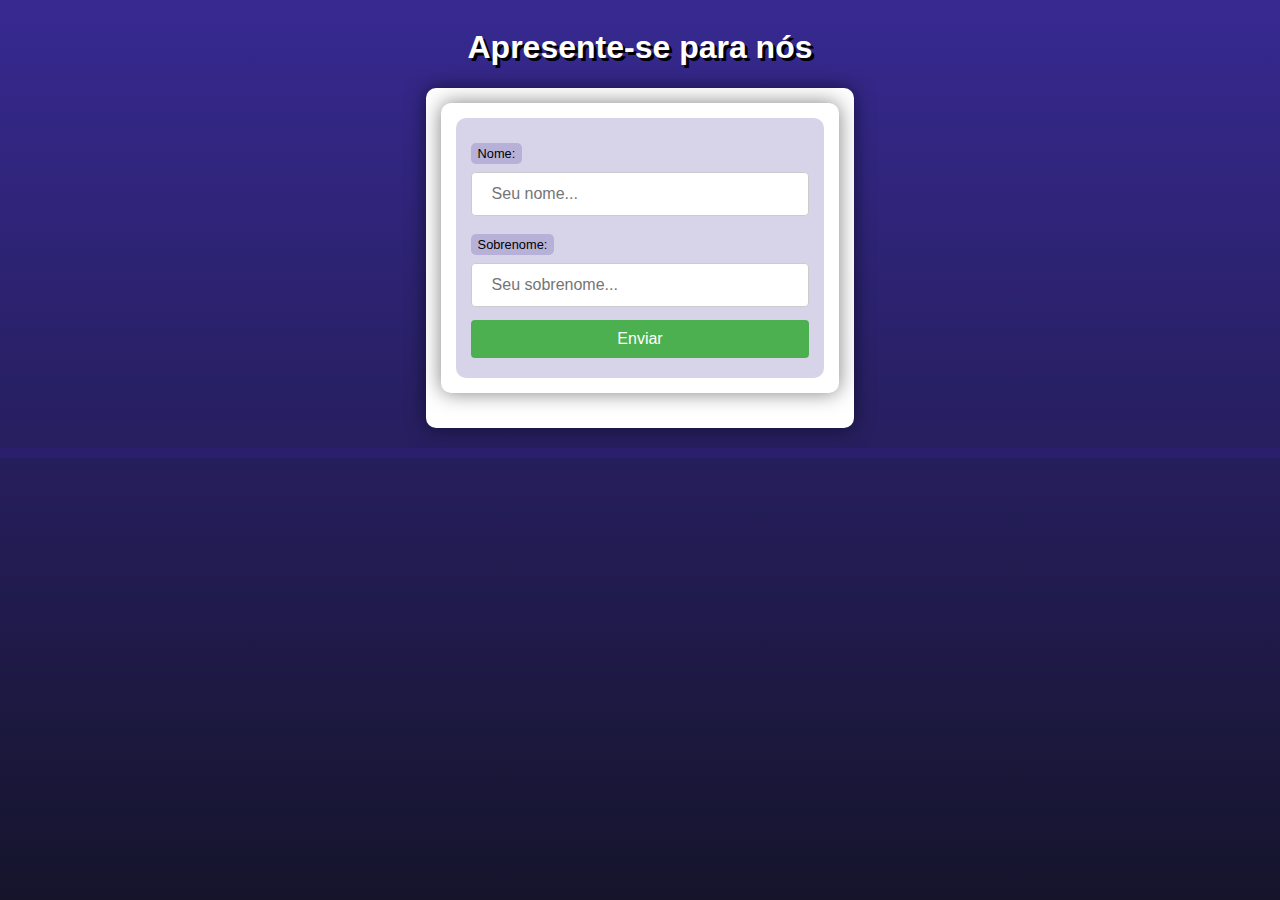
<file: obtendo-dados-formulario/index.html>
<!DOCTYPE html>
<html lang="pt-br">
<head>
    <meta charset="UTF-8">
    <meta name="viewport" content="width=device-width, initial-scale=1.0">
    <title>Interação com formulários</title>
    <link rel="stylesheet" href="estilo/style-guanabara.css">
    
</head>
<body>
   <header>
        <h1>Apresente-se para nós</h1>
   </header> 
   <main>
        <section>
            <form action="cad.php" method="get">
                <label for="nome">Nome:</label>
                <input type="text" name="nome" id="inome" class="dado" required placeholder="Seu nome...">
                <label for="sobrenome">Sobrenome:</label>
                <input type="text" name="sobrenome" id="isobrenome" class="dado" required placeholder="Seu sobrenome...">
                <input type="submit" id="botao" value="Enviar">
            </form>
        </section>
   </main>
   <footer>

   </footer>
</body>
</html>
</file>
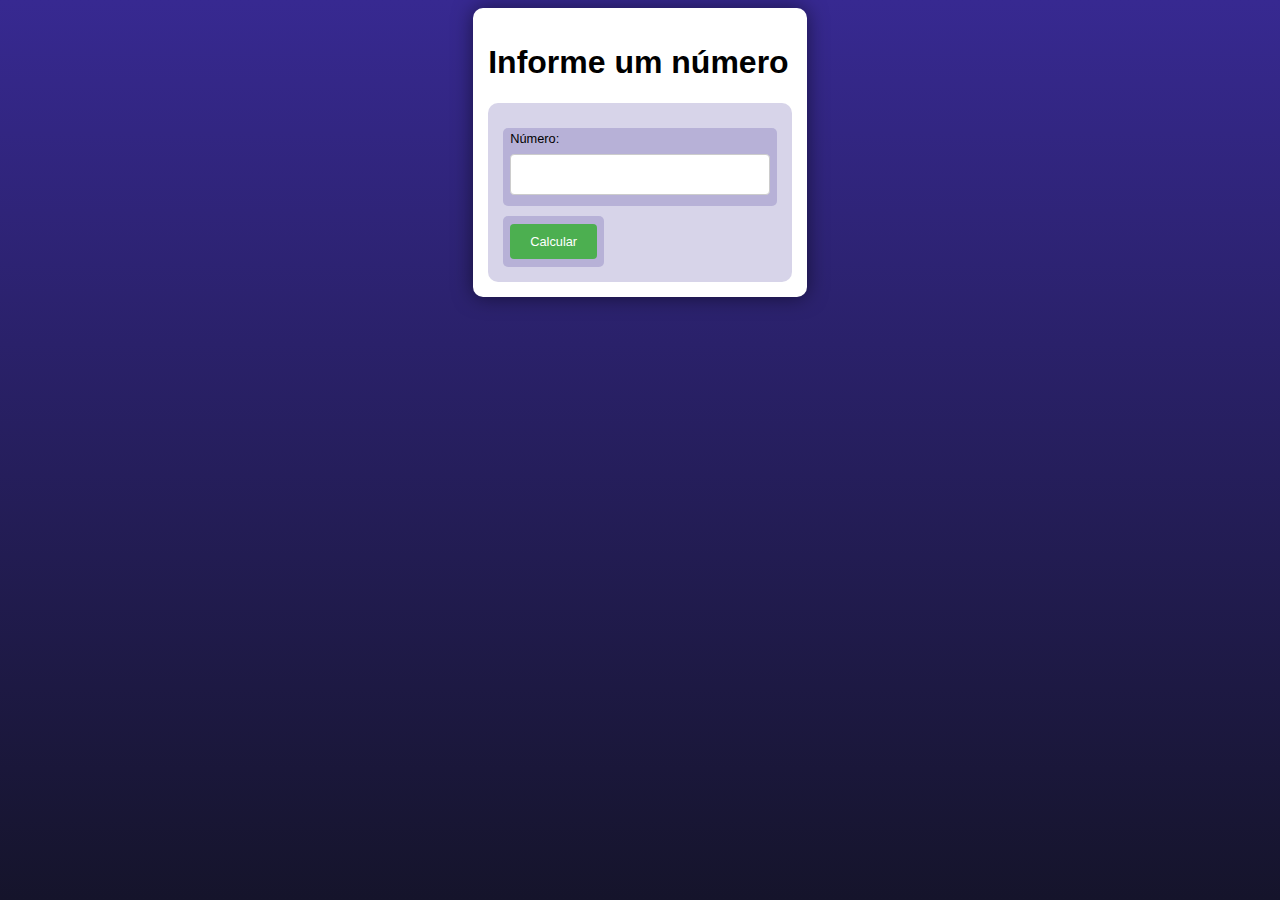
<file: operadores-aritmeticos/desafios/antecesor-sucessor/index.html>
<!DOCTYPE html>
<html lang="en">
<head>
    <meta charset="UTF-8">
    <meta name="viewport" content="width=device-width, initial-scale=1.0">
    <title>Operador</title>
    <link rel="stylesheet" href="../style-guanabara.css">
</head>
<body>
    <main>
        <h1>Informe um número</h1>
        <form action="calc.php" method="get">
            <label>
                Número: <input type="number" name="numero" id="inumero" required>
            </label>
            <label>
                <input type="submit" value="Calcular">
            </label>
        </form>
    </main>
</body>
</html>
</file>
<file: obtendo-dados-formulario/estilo/style-guanabara.css>
@charset "UTF-8";

* {
    font-family: Verdana, Geneva, Tahoma, sans-serif;
    box-sizing: border-box;
}

/* ELEMENTOS DA INTERFACE */

body {
    background-color: #15142b;
    background-image: linear-gradient(180deg, #372991, #15142b);
    background-repeat: no-repeat;
    background-position: center center;
    background-size: cover;
    background-attachment: fixed;

    display: flex;
    flex-direction: column;
    flex-wrap: nowrap;
    justify-content: center;
    align-items: center;
}

header, main, section, article {
    max-width: 700px;
}

header > h1 {
    color: white;
    text-shadow: 3px 3px 0px black;
}

main, section, article {
    background-color: white;
    padding: 15px;
    margin-bottom: 20px;
    border-radius: 10px;
    box-shadow: 0px 0px 20px rgba(0, 0, 0, 0.502);
}

footer {
    display: block;
    width: 100vw;
    background-color: #291f6c;
    color: white;
    text-align: center;
    margin-top: auto;
    padding: 5px;
}

p {
    text-align: justify;
    line-height: 1.5em;
}

h2, h3, h4 {
    color: #372991;
    margin: 0 0 10px 0;
}

a {
    color: #15142b;
    background-color: rgba(55, 41, 145, 0.1);
    padding: 0 3px;
    font-weight: 600;
    text-decoration: none;
    border-bottom: .5px dotted #372991;
}

a:hover {
    color: #372991;
    border-bottom: 1px solid #372991;
}

/* TABELAS E LISTAS */

table {
    min-width: 400px;
    border-spacing: 0px;
    border: 0.5px solid #372991;
    margin: 10px auto;
}

table th {
    background-color: #372991;
    color: white;
    padding: 5px;
    text-align: left;
}

table td {
    padding: 5px;
}

table tr {
    background-color: rgba(55, 41, 145, 0.05);
}

table tr:nth-child(odd) {
    background-color: rgba(55, 41, 145, 0.3);
}

table.divisao {
    border: 1px solid white;
}

table.divisao td {
    background-color: white;
    padding: 20px;
    text-align: center;
    font-size: 2.5em;
}

table.divisao  tr:nth-child(1) td:nth-child(2) {
    border-bottom: 3px solid black;
    border-left: 3px solid black;
}

table.divisao tr:nth-child(2) td:nth-child(2) {
    border-left: 3px solid black;
}

table.divisao tr:nth-child(2) td:nth-child(1) {
    text-decoration: underline;
}

ul > li::marker {
    color: #372991;
}

/* ELEMENTOS DE FORMULÁRIO */

form {
    background-color: rgba(55, 41, 145, 0.2);
    padding: 15px;
    border-radius: 10px;
}

form label {
    display: block;
    width: fit-content;
    font-size: 0.8em;
    font-weight: 100;
    background-color: rgba(55, 41, 145, 0.2);
    padding: 3px 7px;
    margin-top: 10px;
    margin-bottom: 0px;
    border-radius: 5px;
}

input[type=text], [type=number], select, input[type=date], input[type=date], input[type=datetime], input[type=email], input[type=month], input[type=password], input[type=range], input[type=tel], input[type=time], input[type=week] {
    width: 100%;
    padding: 12px 20px;
    font-size: 1em;
    margin: 8px 0;
    display: inline-block;
    border: 1px solid #ccc;
    border-radius: 4px;
    box-sizing: border-box;
}
  
input[type=submit] {
    width: 100%;
    background-color: #4CAF50;
    font-size: 1em;
    color: white;
    padding: 10px 20px;
    margin: 5px 0;
    border: none;
    border-radius: 4px;
    cursor: pointer;
}
  
input[type=submit]:hover {
    background-color: #45a049;
}

input[type=reset] {
    width: 100%;
    background-color: #eb9903;
    font-size: 1em;
    color: white;
    padding: 10px 20px;
    margin: 5px 0;
    border: none;
    border-radius: 4px;
    cursor: pointer;
}

input[type=reset]:hover {
    background-color: #c27013;
}

input[type=button], button {
    width: 100%;
    background-color: #372991;
    font-size: 1em;
    color: white;
    padding: 10px 20px;
    margin: 5px 0;
    border: none;
    border-radius: 4px;
    cursor: pointer;
}

input[type=button]:hover, button:hover {
    background-color: #291f6c;
}

fieldset {
    border: 0.5px dotted #372991;
}

fieldset > legend {
    font-size: 0.8em;
    font-weight: 100;
    background-color: rgba(55, 41, 145, 0.2);
    padding: 3px 7px;
    border-radius: 5px;
}

input[type=radio] + label, input[type=checkbox] + label {
    display: inline-block;
    font-size: 1em;
    background-color: rgba(0, 0, 0, 0);
}
</file>
<file: operadores-aritmeticos/desafios/style-guanabara.css>
@charset "UTF-8";

* {
    font-family: Verdana, Geneva, Tahoma, sans-serif;
    box-sizing: border-box;
}

/* ELEMENTOS DA INTERFACE */

body {
    background-color: #15142b;
    background-image: linear-gradient(180deg, #372991, #15142b);
    background-repeat: no-repeat;
    background-position: center center;
    background-size: cover;
    background-attachment: fixed;

    display: flex;
    flex-direction: column;
    flex-wrap: nowrap;
    justify-content: center;
    align-items: center;
}

header, main, section, article {
    max-width: 700px;
}

header > h1 {
    color: white;
    text-shadow: 3px 3px 0px black;
}

main, section, article {
    background-color: white;
    padding: 15px;
    margin-bottom: 20px;
    border-radius: 10px;
    box-shadow: 0px 0px 20px rgba(0, 0, 0, 0.502);
}

footer {
    display: block;
    width: 100vw;
    background-color: #291f6c;
    color: white;
    text-align: center;
    margin-top: auto;
    padding: 5px;
}

p {
    text-align: justify;
    line-height: 1.5em;
}

h2, h3, h4 {
    color: #372991;
    margin: 0 0 10px 0;
}

a {
    color: #15142b;
    background-color: rgba(55, 41, 145, 0.1);
    padding: 0 3px;
    font-weight: 600;
    text-decoration: none;
    border-bottom: .5px dotted #372991;
}

a:hover {
    color: #372991;
    border-bottom: 1px solid #372991;
}

/* TABELAS E LISTAS */

table {
    min-width: 400px;
    border-spacing: 0px;
    border: 0.5px solid #372991;
    margin: 10px auto;
}

table th {
    background-color: #372991;
    color: white;
    padding: 5px;
    text-align: left;
}

table td {
    padding: 5px;
}

table tr {
    background-color: rgba(55, 41, 145, 0.05);
}

table tr:nth-child(odd) {
    background-color: rgba(55, 41, 145, 0.3);
}

table.divisao {
    border: 1px solid white;
}

table.divisao td {
    background-color: white;
    padding: 20px;
    text-align: center;
    font-size: 2.5em;
}

table.divisao  tr:nth-child(1) td:nth-child(2) {
    border-bottom: 3px solid black;
    border-left: 3px solid black;
}

table.divisao tr:nth-child(2) td:nth-child(2) {
    border-left: 3px solid black;
}

table.divisao tr:nth-child(2) td:nth-child(1) {
    text-decoration: underline;
}

ul > li::marker {
    color: #372991;
}

/* ELEMENTOS DE FORMULÁRIO */

form {
    background-color: rgba(55, 41, 145, 0.2);
    padding: 15px;
    border-radius: 10px;
}

form label {
    display: block;
    width: fit-content;
    font-size: 0.8em;
    font-weight: 100;
    background-color: rgba(55, 41, 145, 0.2);
    padding: 3px 7px;
    margin-top: 10px;
    margin-bottom: 0px;
    border-radius: 5px;
}

input[type=text], [type=number], select, input[type=date], input[type=date], input[type=datetime], input[type=email], input[type=month], input[type=password], input[type=range], input[type=tel], input[type=time], input[type=week] {
    width: 100%;
    padding: 12px 20px;
    font-size: 1em;
    margin: 8px 0;
    display: inline-block;
    border: 1px solid #ccc;
    border-radius: 4px;
    box-sizing: border-box;
}
  
input[type=submit] {
    width: 100%;
    background-color: #4CAF50;
    font-size: 1em;
    color: white;
    padding: 10px 20px;
    margin: 5px 0;
    border: none;
    border-radius: 4px;
    cursor: pointer;
}
  
input[type=submit]:hover {
    background-color: #45a049;
}

input[type=reset] {
    width: 100%;
    background-color: #eb9903;
    font-size: 1em;
    color: white;
    padding: 10px 20px;
    margin: 5px 0;
    border: none;
    border-radius: 4px;
    cursor: pointer;
}

input[type=reset]:hover {
    background-color: #c27013;
}

input[type=button], button {
    width: 100%;
    background-color: #372991;
    font-size: 1em;
    color: white;
    padding: 10px 20px;
    margin: 5px 0;
    border: none;
    border-radius: 4px;
    cursor: pointer;
}

input[type=button]:hover, button:hover {
    background-color: #291f6c;
}

fieldset {
    border: 0.5px dotted #372991;
}

fieldset > legend {
    font-size: 0.8em;
    font-weight: 100;
    background-color: rgba(55, 41, 145, 0.2);
    padding: 3px 7px;
    border-radius: 5px;
}

input[type=radio] + label, input[type=checkbox] + label {
    display: inline-block;
    font-size: 1em;
    background-color: rgba(0, 0, 0, 0);
}
</file>
